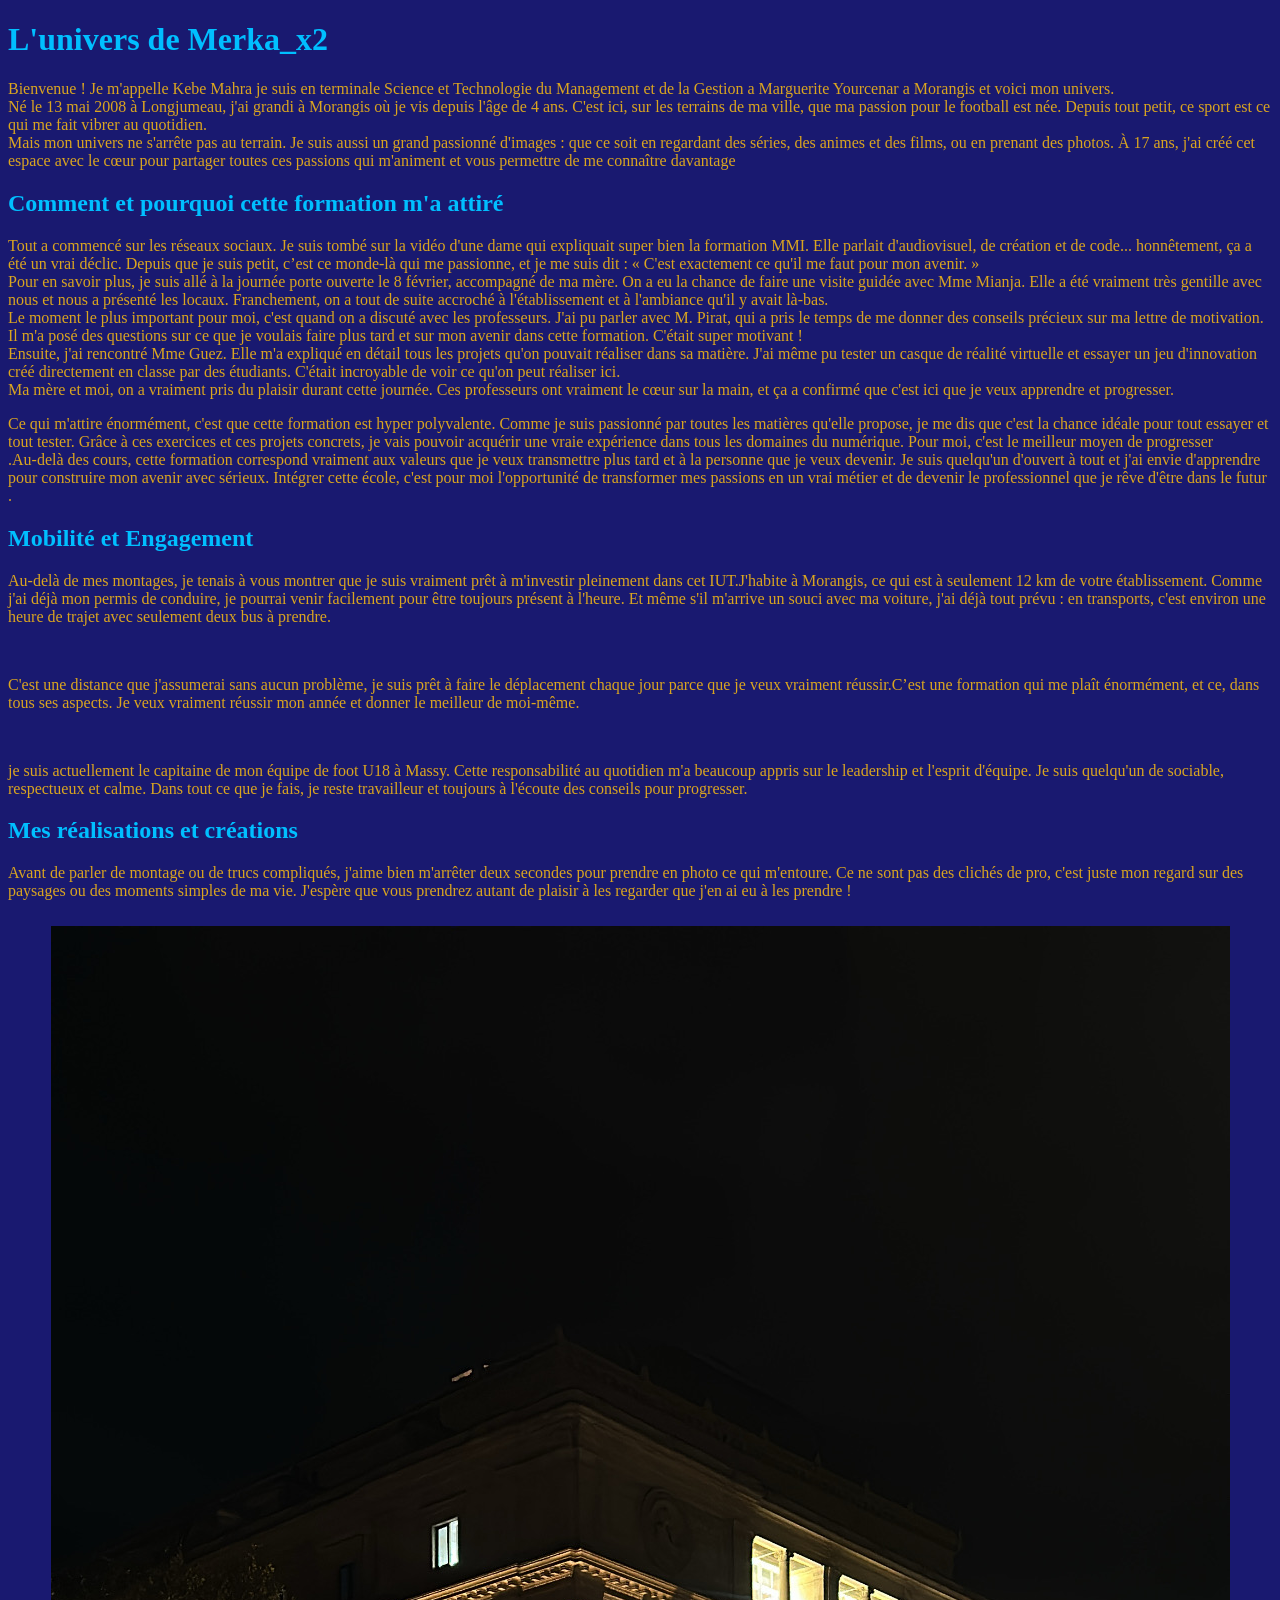
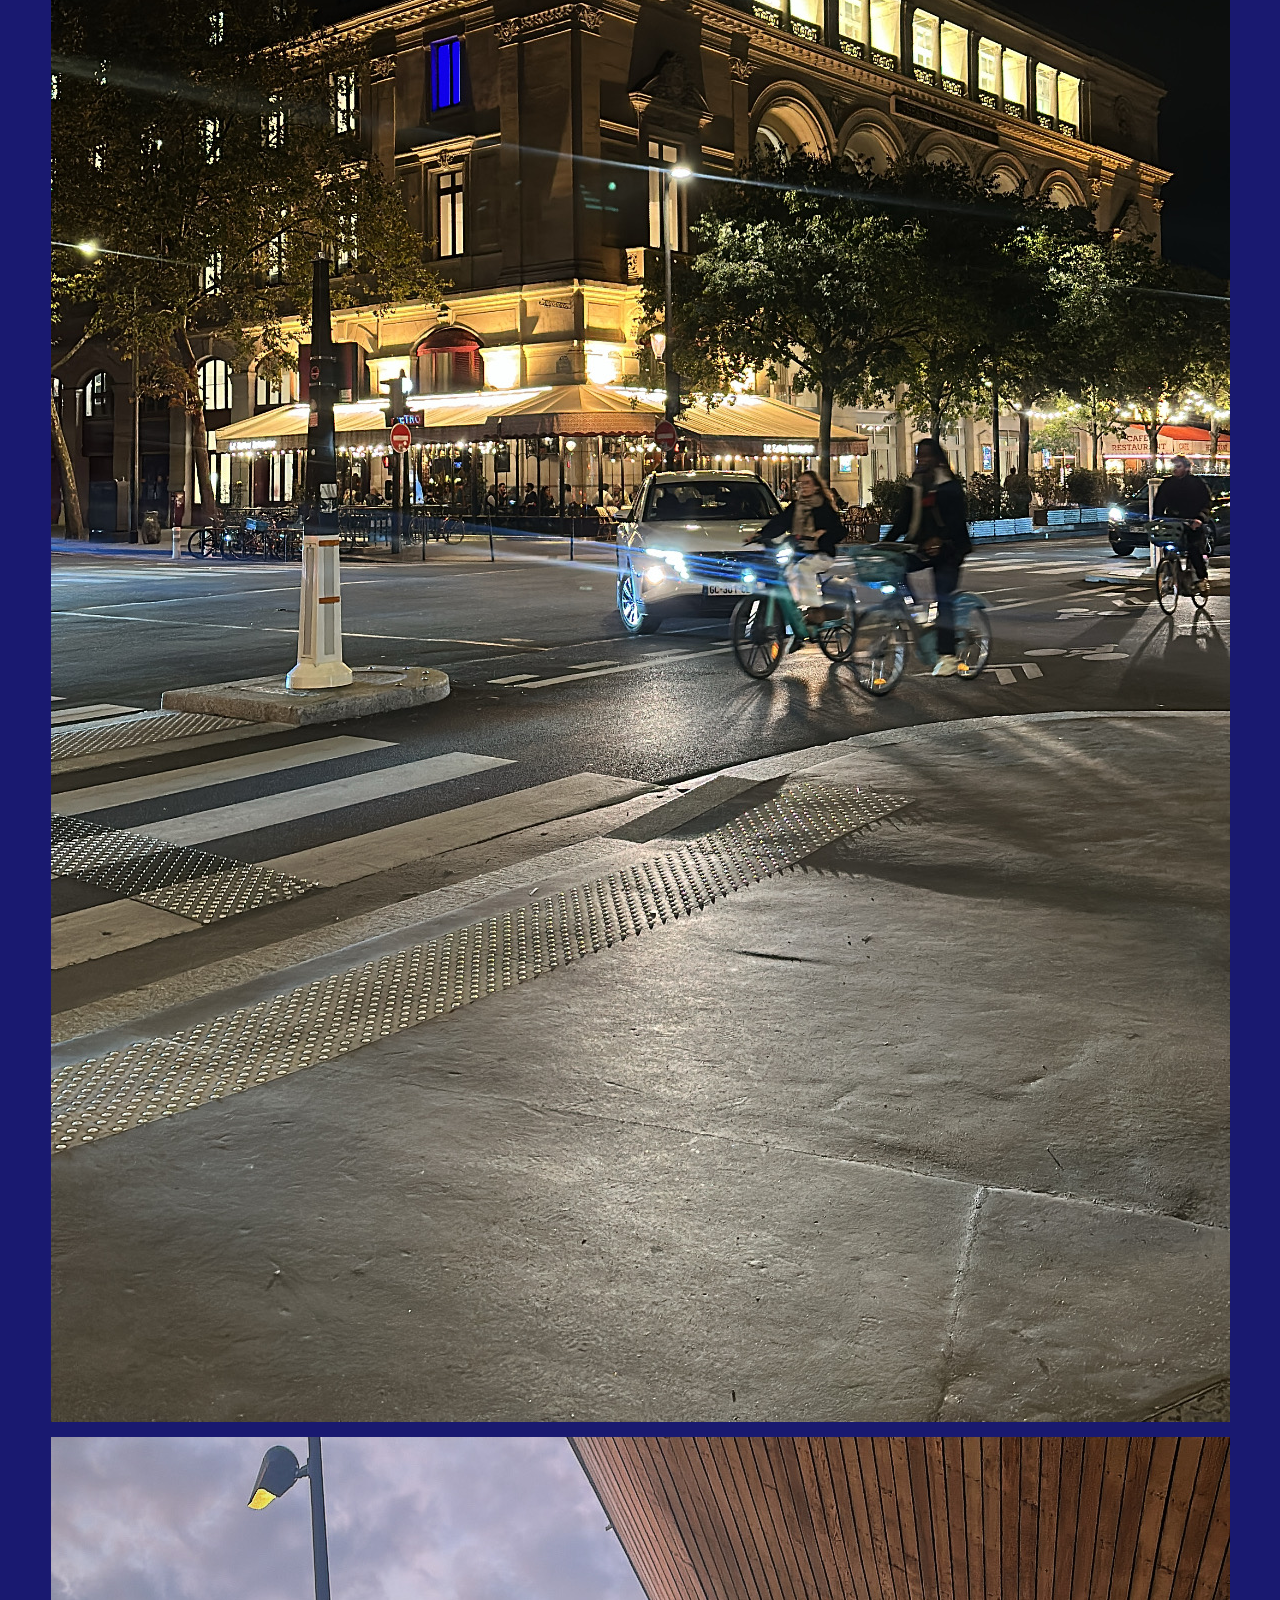
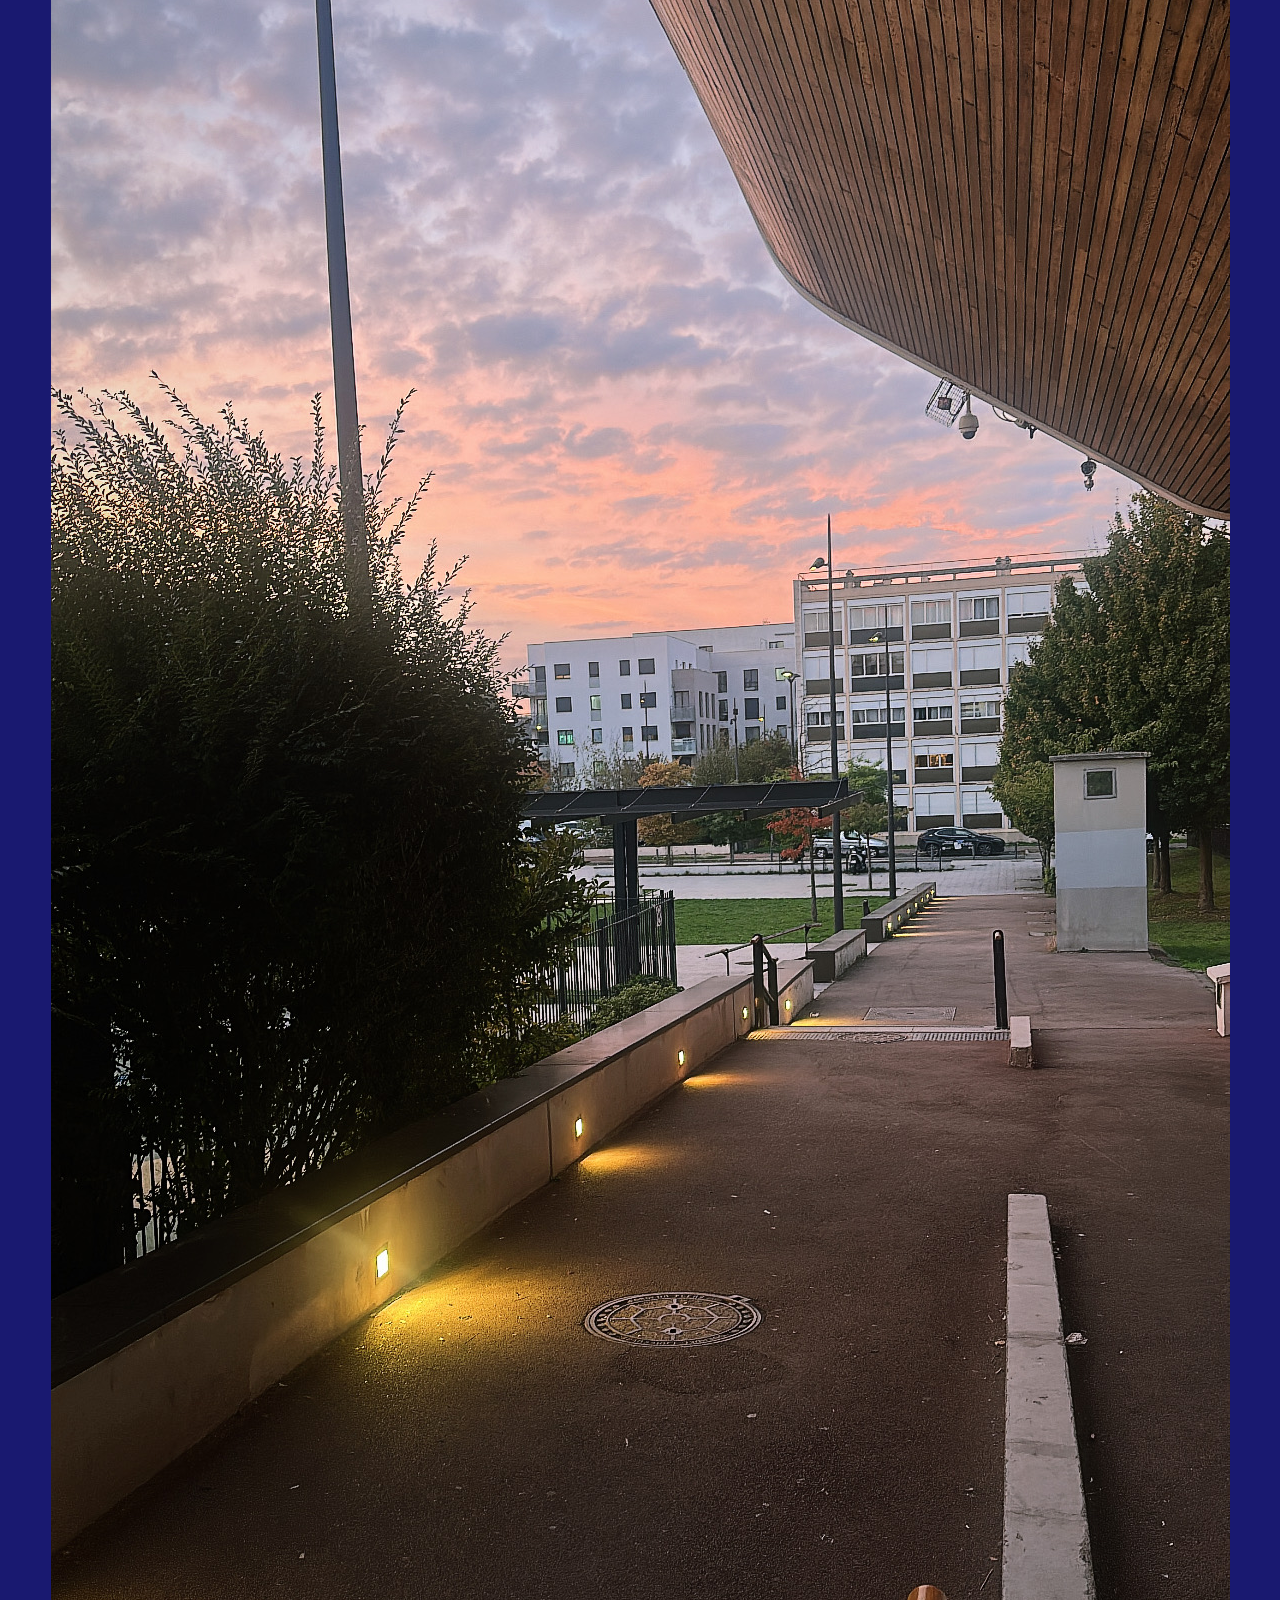
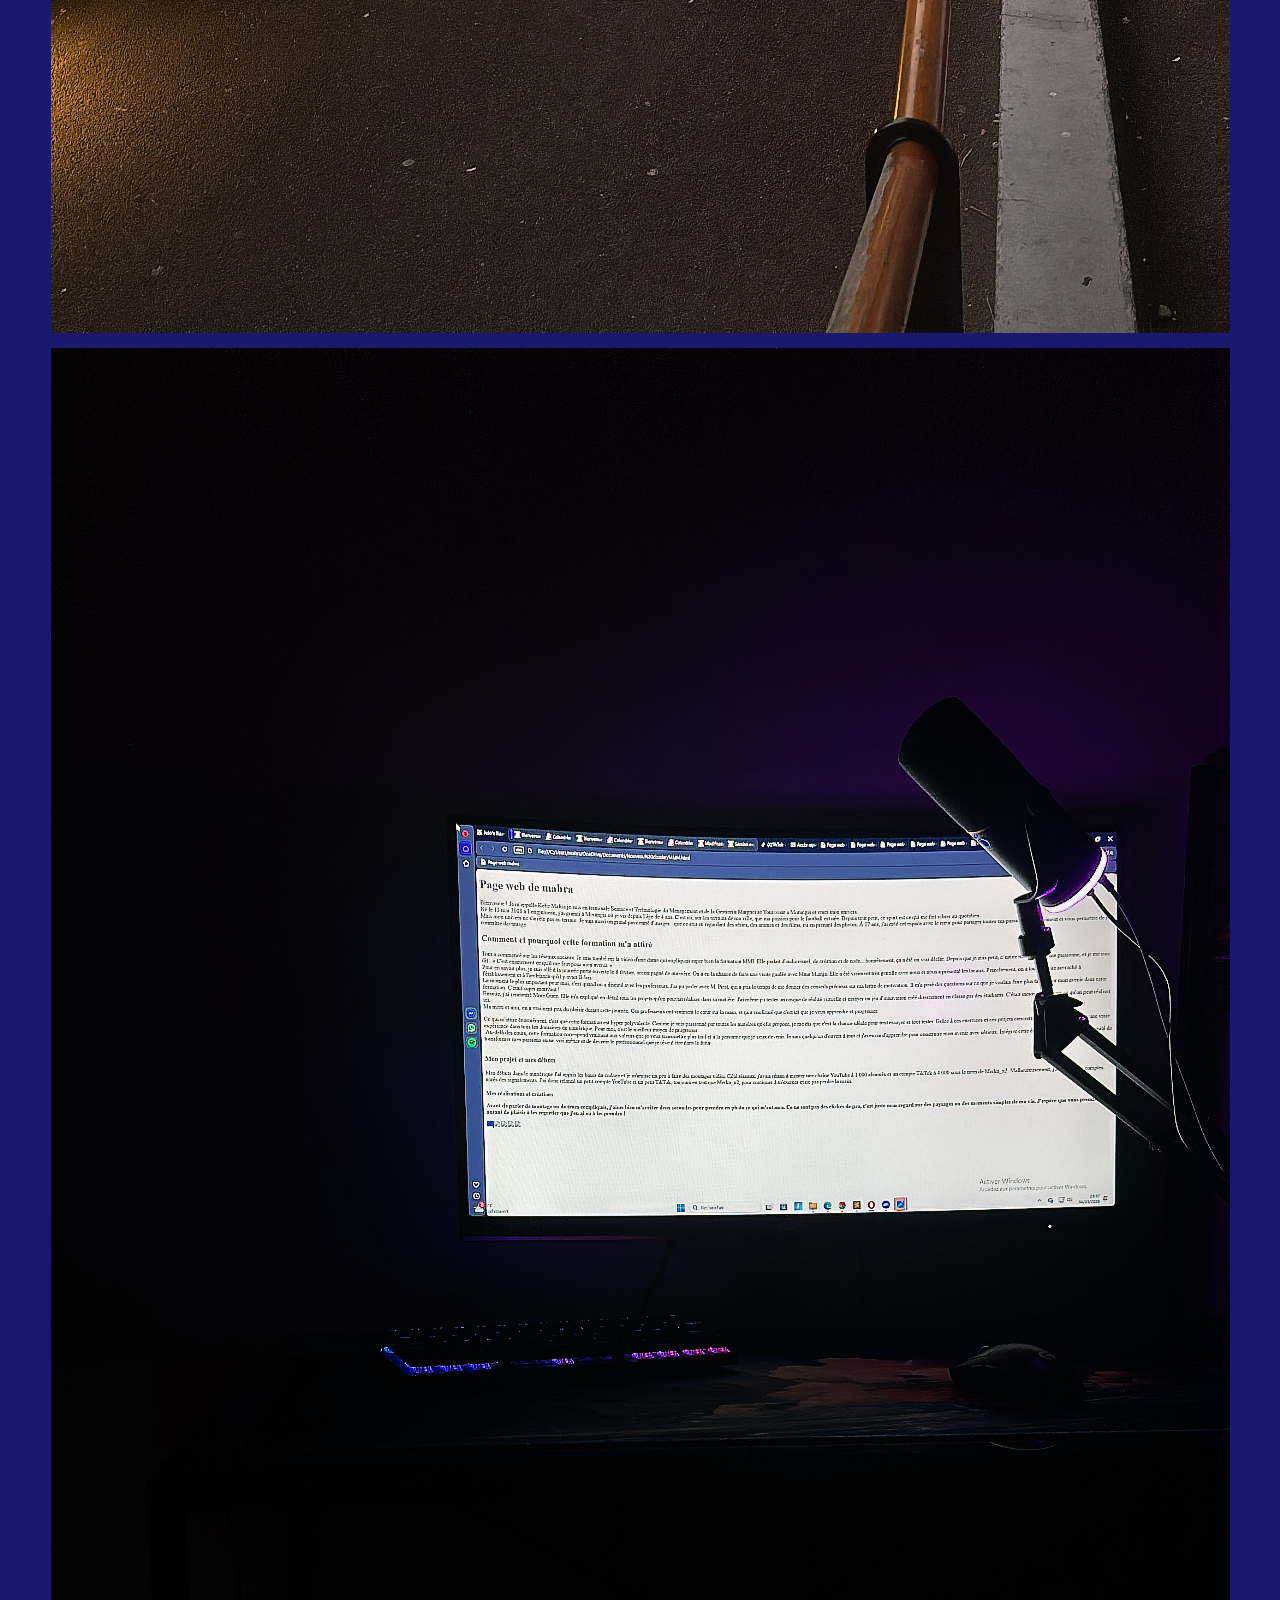
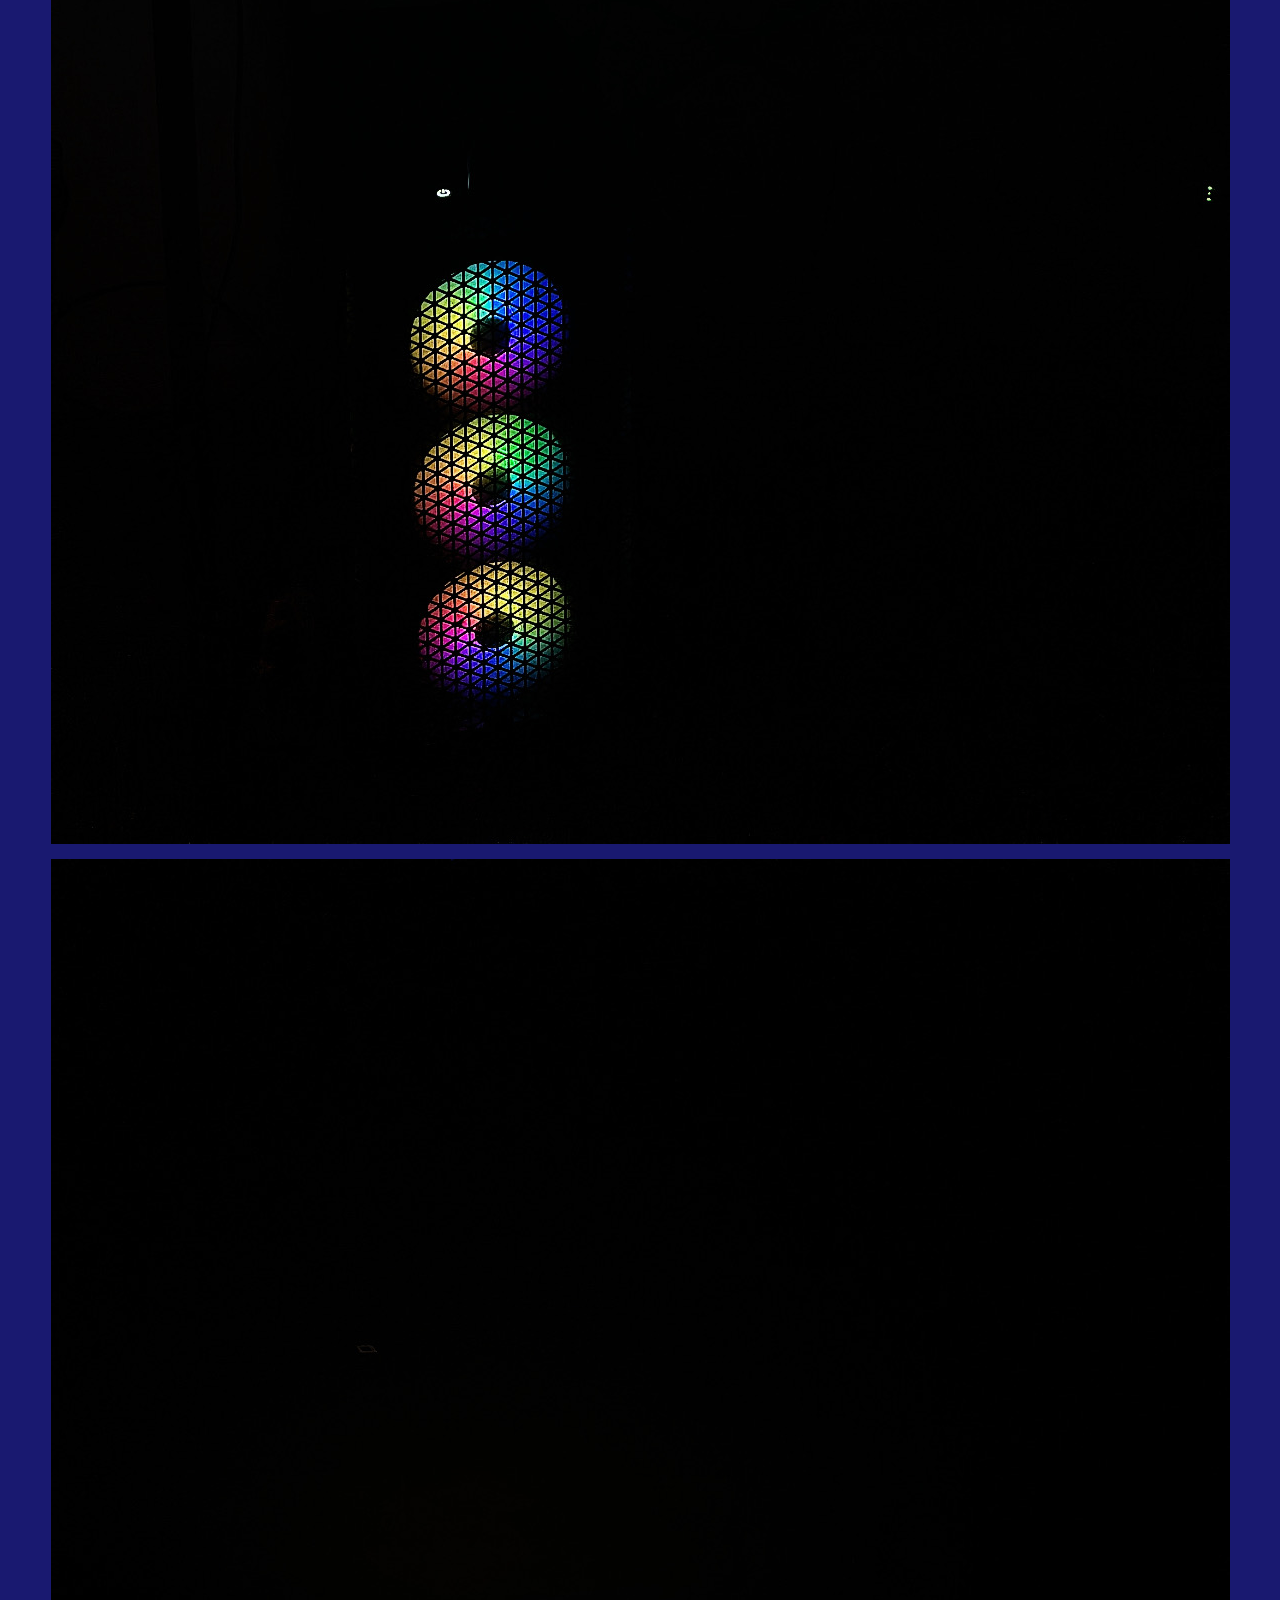
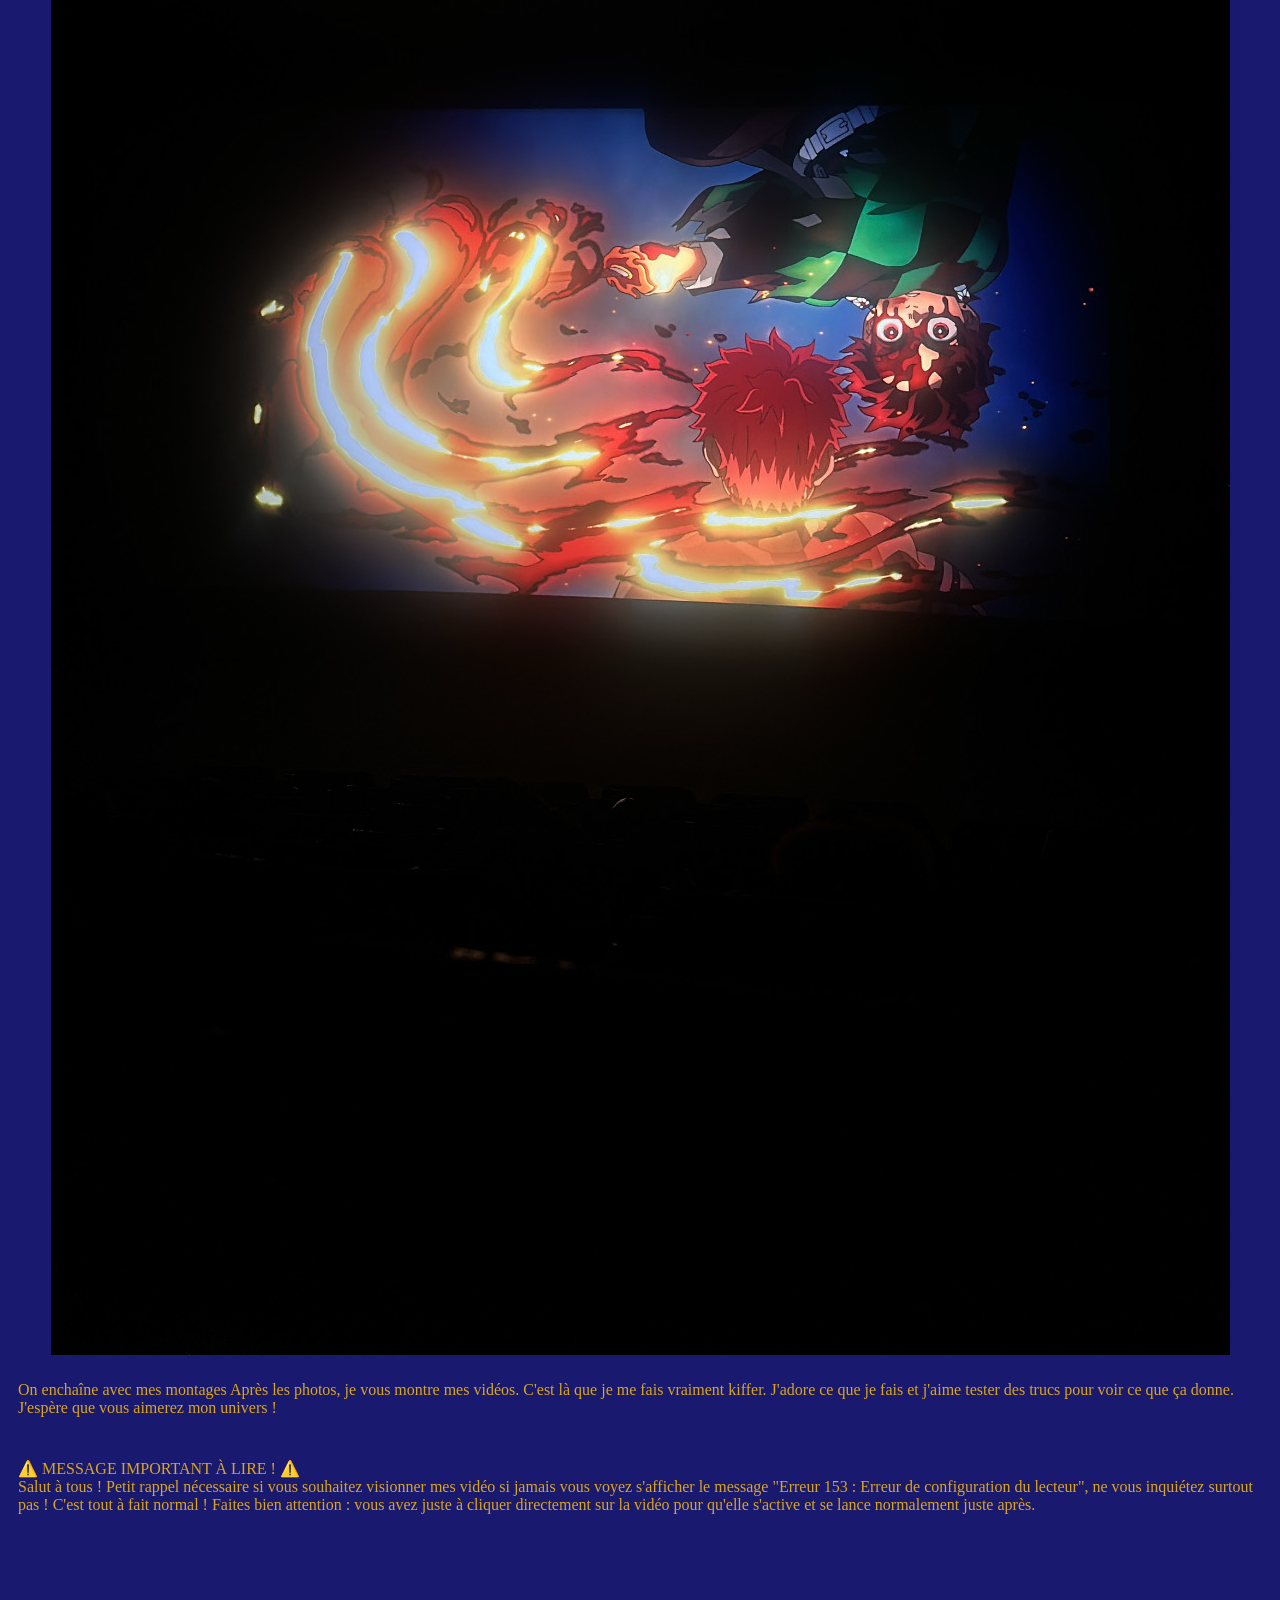
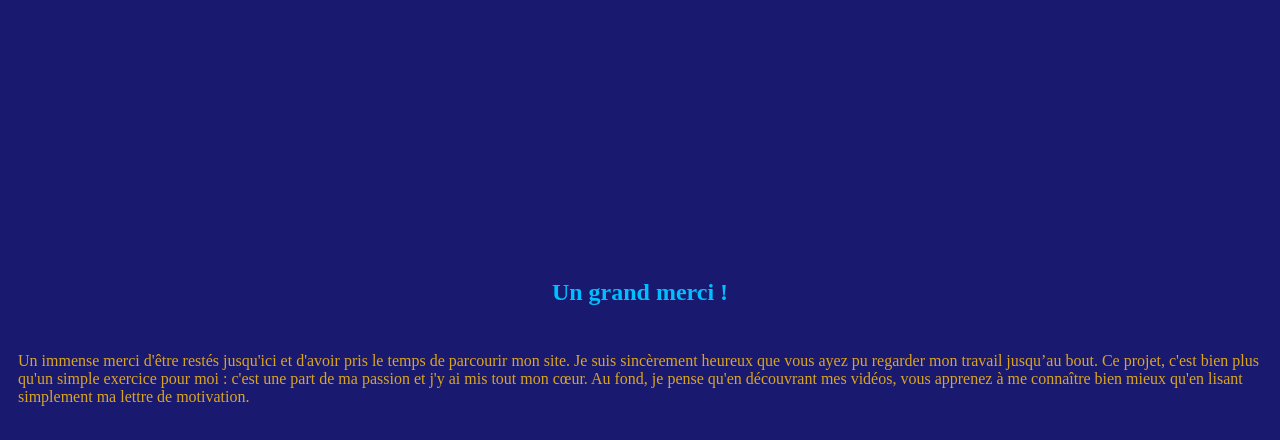
<file: index.html>
<!DOCTYPE html>

<html>
    <head>
        <meta charset="utf-8">
<title>L'univers de Merka_x2</title>
 <link rel="stylesheet" href="style.css">


</head>

  <body>
      <h1>L'univers de Merka_x2</h1>
  </body>
      <p style="color:GoldenRod;">Bienvenue ! Je m'appelle Kebe Mahra je suis en terminale Science et Technologie du Management et de la Gestion a Marguerite Yourcenar a Morangis et voici mon univers.

<br>Né le 13 mai 2008 à Longjumeau, j'ai grandi à Morangis où je vis depuis l'âge de 4 ans. C'est ici, sur les terrains de ma ville, que ma passion pour le football est née. Depuis tout petit, ce sport est ce qui me fait vibrer au quotidien.<br>

Mais mon univers ne s'arrête pas au terrain. Je suis aussi un grand passionné d'images : que ce soit en regardant des séries, des animes et des films, ou en prenant des photos.
À 17 ans, j'ai créé cet espace avec le cœur pour partager toutes ces passions qui m'animent et vous permettre de me connaître davantage</p>

<h2>Comment et pourquoi cette formation m'a attiré</h2> 

<p style="color:GoldenRod;"> Tout a commencé sur les réseaux sociaux. Je suis tombé sur la vidéo d'une dame qui expliquait super bien la formation MMI. Elle parlait d'audiovisuel, de création et de code... honnêtement, ça a été un vrai déclic. Depuis que je suis petit, c’est ce monde-là qui me passionne, et je me suis dit : « C'est exactement ce qu'il me faut pour mon avenir. »

  <br>Pour en savoir plus, je suis allé à la journée porte ouverte le 8 février, accompagné de ma mère. On a eu la chance de faire une visite guidée avec Mme Mianja. Elle a été vraiment très gentille avec nous et nous a présenté les locaux. Franchement, on a tout de suite accroché à l'établissement et à l'ambiance qu'il y avait là-bas.

  <br>Le moment le plus important pour moi, c'est quand on a discuté avec les professeurs. J'ai pu parler avec M. Pirat, qui a pris le temps de me donner des conseils précieux sur ma lettre de motivation. Il m'a posé des questions sur ce que je voulais faire plus tard et sur mon avenir dans cette formation. C'était super motivant !

<br>Ensuite, j'ai rencontré Mme Guez. Elle m'a expliqué en détail tous les projets qu'on pouvait réaliser dans sa matière. J'ai même pu tester un casque de réalité virtuelle et essayer un jeu d'innovation créé directement en classe par des étudiants. C'était incroyable de voir ce qu'on peut réaliser ici.<br>

Ma mère et moi, on a vraiment pris du plaisir durant cette journée. Ces professeurs ont vraiment le cœur sur la main, et ça a confirmé que c'est ici que je veux apprendre et progresser.<br>


<p style="color:GoldenRod;">Ce qui m'attire énormément, c'est que cette formation est hyper polyvalente. Comme je suis passionné par toutes les matières qu'elle propose, je me dis que c'est la chance idéale pour tout essayer et tout tester. Grâce à ces exercices et ces projets concrets, je vais pouvoir acquérir une vraie expérience dans tous les domaines du numérique. Pour moi, c'est le meilleur moyen de progresser


  <br>.Au-delà des cours, cette formation correspond vraiment aux valeurs que je veux transmettre plus tard et à la personne que je veux devenir. Je suis quelqu'un d'ouvert à tout et j'ai envie d'apprendre pour construire mon avenir avec sérieux. Intégrer cette école, c'est pour moi l'opportunité de transformer mes passions en un vrai métier et de devenir le professionnel que je rêve d'être dans le futur<br>.
	
	<h2>Mobilité et Engagement</h2>
     <p style="color:GoldenRod;">Au-delà de mes montages, je tenais à vous montrer que je suis vraiment prêt à m'investir pleinement dans cet IUT.J'habite à Morangis, ce qui est à seulement 12 km de votre établissement. Comme j'ai déjà mon permis de conduire, je pourrai venir facilement pour être toujours présent à l'heure. Et même s'il m'arrive un souci avec ma voiture, j'ai déjà tout prévu : en transports, c'est environ une heure de trajet avec seulement deux bus à prendre.</p>
<br>
    <p style="color:GoldenRod;">C'est une distance que j'assumerai sans aucun problème, je suis prêt à faire le déplacement chaque jour parce que je veux vraiment réussir.C’est une formation qui me plaît énormément, et ce, dans tous ses aspects. Je veux vraiment réussir mon année et donner le meilleur de moi-même.</p>
	<br>

  <p style="color:GoldenRod;">je suis actuellement le capitaine de mon équipe de foot U18 à Massy. Cette responsabilité au quotidien m'a beaucoup appris sur le leadership et l'esprit d'équipe. Je suis quelqu'un de sociable, respectueux et calme. Dans tout ce que je fais, je reste travailleur et toujours à l'écoute des conseils pour progresser.</p>

     <h2>Mes réalisations et créations</h2>
    	
    	<p style="color:GoldenRod;">Avant de parler de montage ou de trucs compliqués, j'aime bien m'arrêter deux secondes pour prendre en photo ce qui m'entoure. Ce ne sont pas des clichés de pro, c'est juste mon regard sur des paysages ou des moments simples de ma vie. J'espère que vous prendrez autant de plaisir à les regarder que j'en ai eu à les prendre !</p>


      <div style="display: flex; flex-wrap: wrap; gap: 10px; justify-content: center; padding: 10px;">

		  <div style="display: flex; flex-wrap: wrap; gap: 15px; justify-content: center;">
<img src="photo-paris.jpg" alt="Photo à Paris">
<img src="salle-sport.jpg" alt="Salle de sport Antony">
<img src="setup.jpg" alt="Mon Setup">
<img src="tanjiro.jpg" alt="Tanjiro">

	  </div>


               <p style="color:GoldenRod;">On enchaîne avec mes montages Après les photos, je vous montre mes vidéos. C'est là que je me fais vraiment kiffer. J'adore ce que je fais et j'aime tester des trucs pour voir ce que ça donne. J'espère que vous aimerez mon univers !


            <p style="color:GoldenRod;">⚠️ MESSAGE IMPORTANT À LIRE ! ⚠️
<br>Salut à tous ! Petit rappel nécessaire si vous souhaitez visionner mes vidéo si jamais vous voyez s'afficher le message "Erreur 153 : Erreur de configuration du lecteur", ne vous inquiétez surtout pas !

C'est tout à fait normal ! Faites bien attention : vous avez juste à cliquer directement sur la vidéo pour qu'elle s'active et se lance normalement juste après.<br>

<iframe width="560" height="315" src="https://www.youtube.com/embed/Ne27SNVNk1M?si=UuG--KS5eugsausC" title="YouTube video player" frameborder="0" allow="accelerometer; autoplay; clipboard-write; encrypted-media; gyroscope; picture-in-picture; web-share" referrerpolicy="strict-origin-when-cross-origin" allowfullscreen></iframe>


<iframe width="560" height="315" src="https://www.youtube.com/embed/0DpW3SUQOAU?si=nTLlfrXZ2nEftC8J" title="YouTube video player" frameborder="0" allow="accelerometer; autoplay; clipboard-write; encrypted-media; gyroscope; picture-in-picture; web-share" referrerpolicy="strict-origin-when-cross-origin" allowfullscreen></iframe>
<h2>Un grand merci !</h2>
<p style="color:GoldenRod;">Un immense merci d'être restés jusqu'ici et d'avoir pris le temps de parcourir mon site.

Je suis sincèrement heureux que vous ayez pu regarder mon travail jusqu’au bout. Ce projet, c'est bien plus qu'un simple exercice pour moi : c'est une part de ma passion et j'y ai mis tout mon cœur. Au fond, je pense qu'en découvrant mes vidéos, vous apprenez à me connaître bien mieux qu'en lisant simplement ma lettre de motivation.</p>
</file>
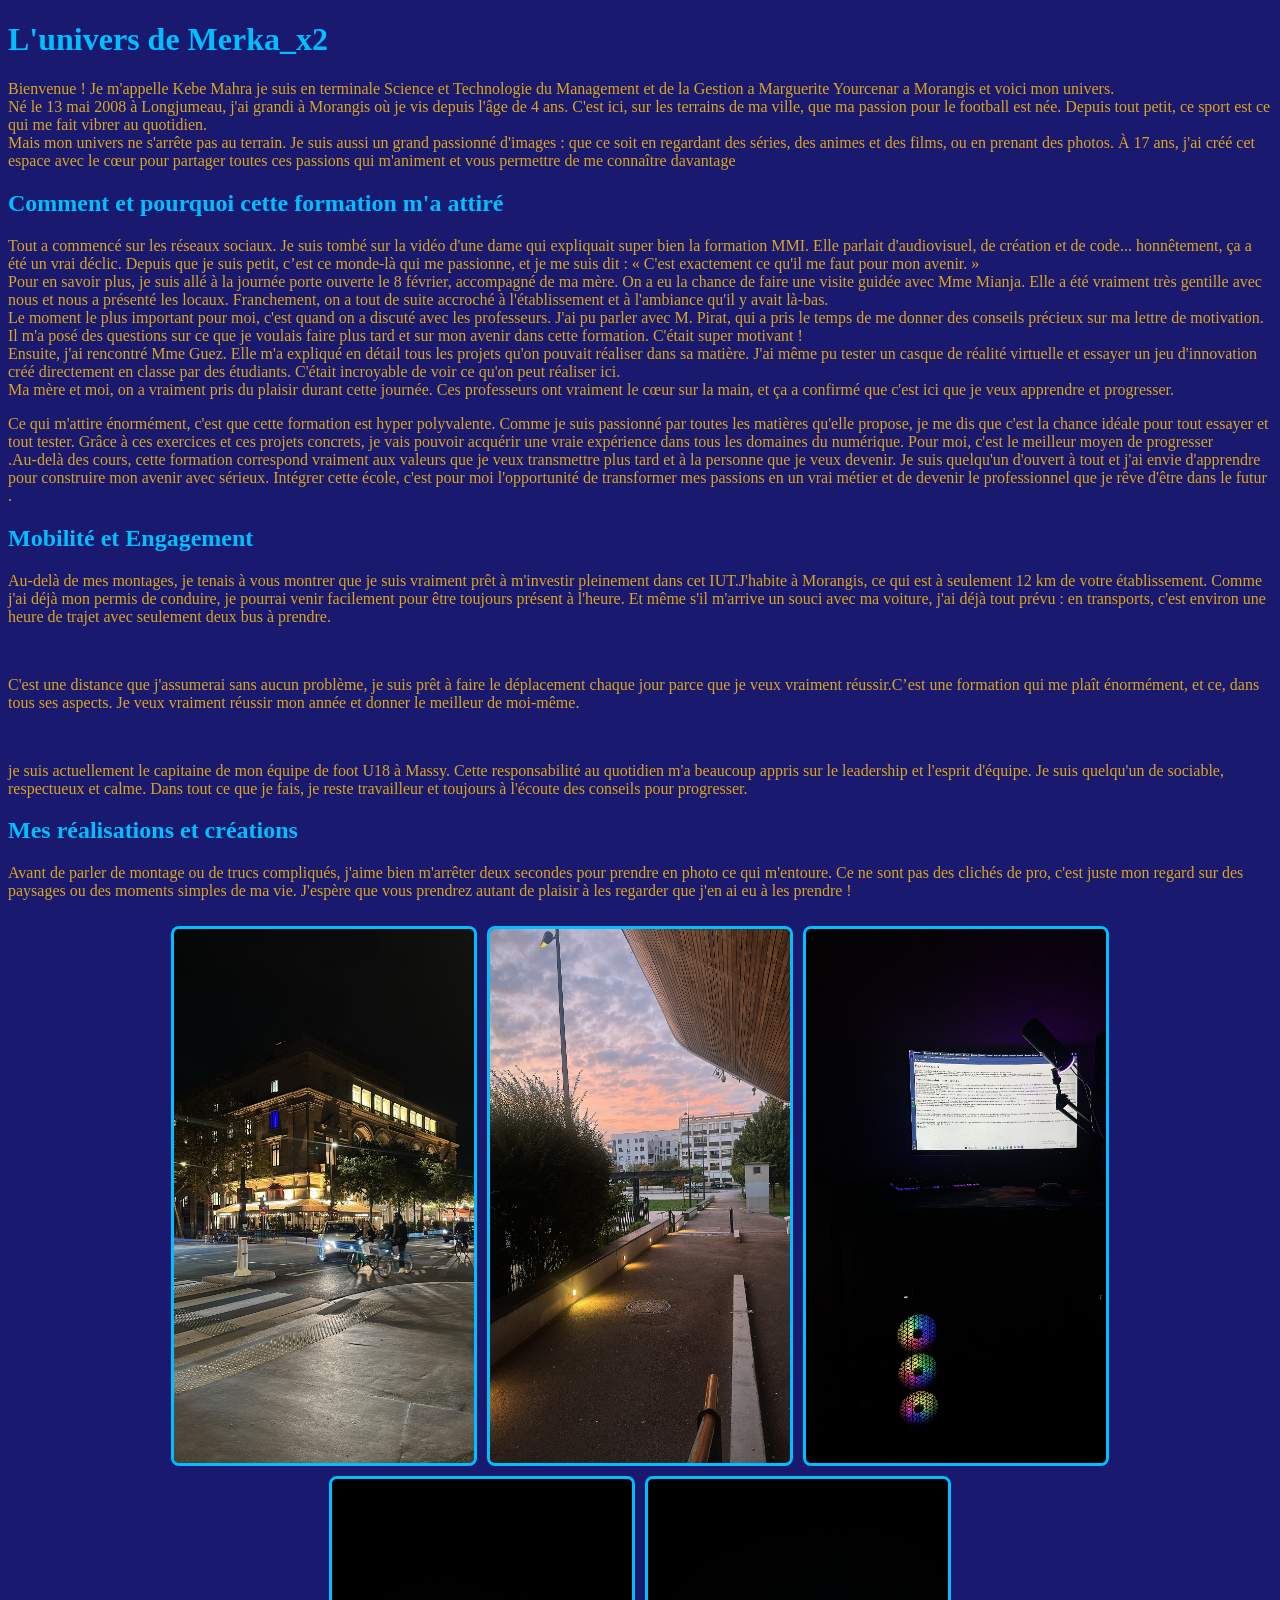
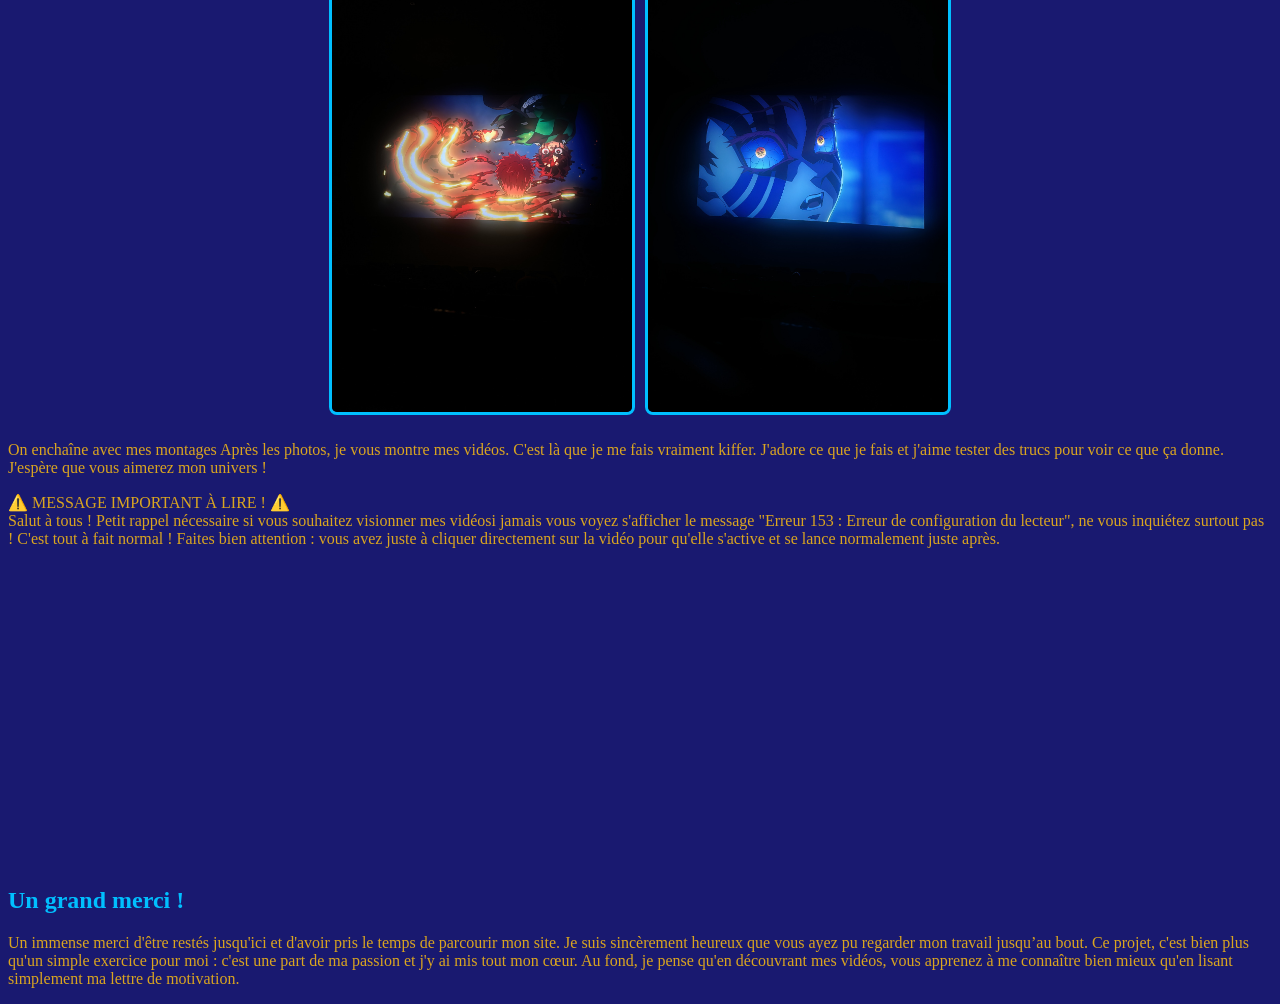
<file: index.html.html>
<!DOCTYPE html>

<html>
    <head>
        <meta charset="utf-8">
<title>L'univers de Merka_x2</title>
 <link rel="stylesheet" href="style.css">


</head>

  <body>
      <h1>L'univers de Merka_x2</h1>
  </body>
      <p style="color:GoldenRod;">Bienvenue ! Je m'appelle Kebe Mahra je suis en terminale Science et Technologie du Management et de la Gestion a Marguerite Yourcenar a Morangis et voici mon univers.

<br>Né le 13 mai 2008 à Longjumeau, j'ai grandi à Morangis où je vis depuis l'âge de 4 ans. C'est ici, sur les terrains de ma ville, que ma passion pour le football est née. Depuis tout petit, ce sport est ce qui me fait vibrer au quotidien.<br>

Mais mon univers ne s'arrête pas au terrain. Je suis aussi un grand passionné d'images : que ce soit en regardant des séries, des animes et des films, ou en prenant des photos.
À 17 ans, j'ai créé cet espace avec le cœur pour partager toutes ces passions qui m'animent et vous permettre de me connaître davantage</p>

<h2>Comment et pourquoi cette formation m'a attiré</h2> 

<p style="color:GoldenRod;"> Tout a commencé sur les réseaux sociaux. Je suis tombé sur la vidéo d'une dame qui expliquait super bien la formation MMI. Elle parlait d'audiovisuel, de création et de code... honnêtement, ça a été un vrai déclic. Depuis que je suis petit, c’est ce monde-là qui me passionne, et je me suis dit : « C'est exactement ce qu'il me faut pour mon avenir. »

  <br>Pour en savoir plus, je suis allé à la journée porte ouverte le 8 février, accompagné de ma mère. On a eu la chance de faire une visite guidée avec Mme Mianja. Elle a été vraiment très gentille avec nous et nous a présenté les locaux. Franchement, on a tout de suite accroché à l'établissement et à l'ambiance qu'il y avait là-bas.

  <br>Le moment le plus important pour moi, c'est quand on a discuté avec les professeurs. J'ai pu parler avec M. Pirat, qui a pris le temps de me donner des conseils précieux sur ma lettre de motivation. Il m'a posé des questions sur ce que je voulais faire plus tard et sur mon avenir dans cette formation. C'était super motivant !

<br>Ensuite, j'ai rencontré Mme Guez. Elle m'a expliqué en détail tous les projets qu'on pouvait réaliser dans sa matière. J'ai même pu tester un casque de réalité virtuelle et essayer un jeu d'innovation créé directement en classe par des étudiants. C'était incroyable de voir ce qu'on peut réaliser ici.<br>

Ma mère et moi, on a vraiment pris du plaisir durant cette journée. Ces professeurs ont vraiment le cœur sur la main, et ça a confirmé que c'est ici que je veux apprendre et progresser.<br>


<p style="color:GoldenRod;">Ce qui m'attire énormément, c'est que cette formation est hyper polyvalente. Comme je suis passionné par toutes les matières qu'elle propose, je me dis que c'est la chance idéale pour tout essayer et tout tester. Grâce à ces exercices et ces projets concrets, je vais pouvoir acquérir une vraie expérience dans tous les domaines du numérique. Pour moi, c'est le meilleur moyen de progresser


  <br>.Au-delà des cours, cette formation correspond vraiment aux valeurs que je veux transmettre plus tard et à la personne que je veux devenir. Je suis quelqu'un d'ouvert à tout et j'ai envie d'apprendre pour construire mon avenir avec sérieux. Intégrer cette école, c'est pour moi l'opportunité de transformer mes passions en un vrai métier et de devenir le professionnel que je rêve d'être dans le futur<br>.
	
	<h2>Mobilité et Engagement</h2>
     <p style="color:GoldenRod;">Au-delà de mes montages, je tenais à vous montrer que je suis vraiment prêt à m'investir pleinement dans cet IUT.J'habite à Morangis, ce qui est à seulement 12 km de votre établissement. Comme j'ai déjà mon permis de conduire, je pourrai venir facilement pour être toujours présent à l'heure. Et même s'il m'arrive un souci avec ma voiture, j'ai déjà tout prévu : en transports, c'est environ une heure de trajet avec seulement deux bus à prendre.</p>
<br>
    <p style="color:GoldenRod;">C'est une distance que j'assumerai sans aucun problème, je suis prêt à faire le déplacement chaque jour parce que je veux vraiment réussir.C’est une formation qui me plaît énormément, et ce, dans tous ses aspects. Je veux vraiment réussir mon année et donner le meilleur de moi-même.</p>
	<br>

  <p style="color:GoldenRod;">je suis actuellement le capitaine de mon équipe de foot U18 à Massy. Cette responsabilité au quotidien m'a beaucoup appris sur le leadership et l'esprit d'équipe. Je suis quelqu'un de sociable, respectueux et calme. Dans tout ce que je fais, je reste travailleur et toujours à l'écoute des conseils pour progresser.</p>

     <h2>Mes réalisations et créations</h2>
    	
    	<p style="color:GoldenRod;">Avant de parler de montage ou de trucs compliqués, j'aime bien m'arrêter deux secondes pour prendre en photo ce qui m'entoure. Ce ne sont pas des clichés de pro, c'est juste mon regard sur des paysages ou des moments simples de ma vie. J'espère que vous prendrez autant de plaisir à les regarder que j'en ai eu à les prendre !</p>


      <div style="display: flex; flex-wrap: wrap; gap: 10px; justify-content: center; padding: 10px;">
        <img src="photo a paris.jpeg.jpeg" alt="Photo à Paris" style="width: 300px; height: auto; border: 3px solid DeepSkyBlue; border-radius: 8px;">
        <img src="photo gym antony.jpeg.jpeg" alt="Photo Gymnase Antony" style="width: 300px; height: auto; border: 3px solid DeepSkyBlue; border-radius: 8px;">
        <img src="setup.jpeg.jpeg" alt="Mon Setup" style="width: 300px; height: auto; border: 3px solid DeepSkyBlue; border-radius: 8px;">
        <img src="tanjiro tranche akaza.jpeg.jpeg" alt="Tanjiro" style="width: 300px; height: auto; border: 3px solid DeepSkyBlue; border-radius: 8px;">
        <img src="akaza.jpeg.jpeg" alt="Akaza" style="width: 300px; height: auto; border: 3px solid DeepSkyBlue; border-radius: 8px;">
    </div>


               <p style="color:GoldenRod;">On enchaîne avec mes montages Après les photos, je vous montre mes vidéos. C'est là que je me fais vraiment kiffer. J'adore ce que je fais et j'aime tester des trucs pour voir ce que ça donne. J'espère que vous aimerez mon univers !


            <p style="color:GoldenRod;">⚠️ MESSAGE IMPORTANT À LIRE ! ⚠️
<br>Salut à tous ! Petit rappel nécessaire si vous souhaitez visionner mes vidéosi jamais vous voyez s'afficher le message "Erreur 153 : Erreur de configuration du lecteur", ne vous inquiétez surtout pas !

C'est tout à fait normal ! Faites bien attention : vous avez juste à cliquer directement sur la vidéo pour qu'elle s'active et se lance normalement juste après.<br>

<iframe width="560" height="315" src="https://www.youtube.com/embed/Ne27SNVNk1M?si=UuG--KS5eugsausC" title="YouTube video player" frameborder="0" allow="accelerometer; autoplay; clipboard-write; encrypted-media; gyroscope; picture-in-picture; web-share" referrerpolicy="strict-origin-when-cross-origin" allowfullscreen></iframe>


<iframe width="560" height="315" src="https://www.youtube.com/embed/0DpW3SUQOAU?si=nTLlfrXZ2nEftC8J" title="YouTube video player" frameborder="0" allow="accelerometer; autoplay; clipboard-write; encrypted-media; gyroscope; picture-in-picture; web-share" referrerpolicy="strict-origin-when-cross-origin" allowfullscreen></iframe>
<h2>Un grand merci !</h2>
<p style="color:GoldenRod;">Un immense merci d'être restés jusqu'ici et d'avoir pris le temps de parcourir mon site.

Je suis sincèrement heureux que vous ayez pu regarder mon travail jusqu’au bout. Ce projet, c'est bien plus qu'un simple exercice pour moi : c'est une part de ma passion et j'y ai mis tout mon cœur. Au fond, je pense qu'en découvrant mes vidéos, vous apprenez à me connaître bien mieux qu'en lisant simplement ma lettre de motivation.</p>
</file>
<file: style.css>
h1
{
   color:DeepSkyBlue;
}


h2
{
   color:DeepSkyBlue;
}
body
{ 
   background-color: MidnightBlue;
}
</file>
